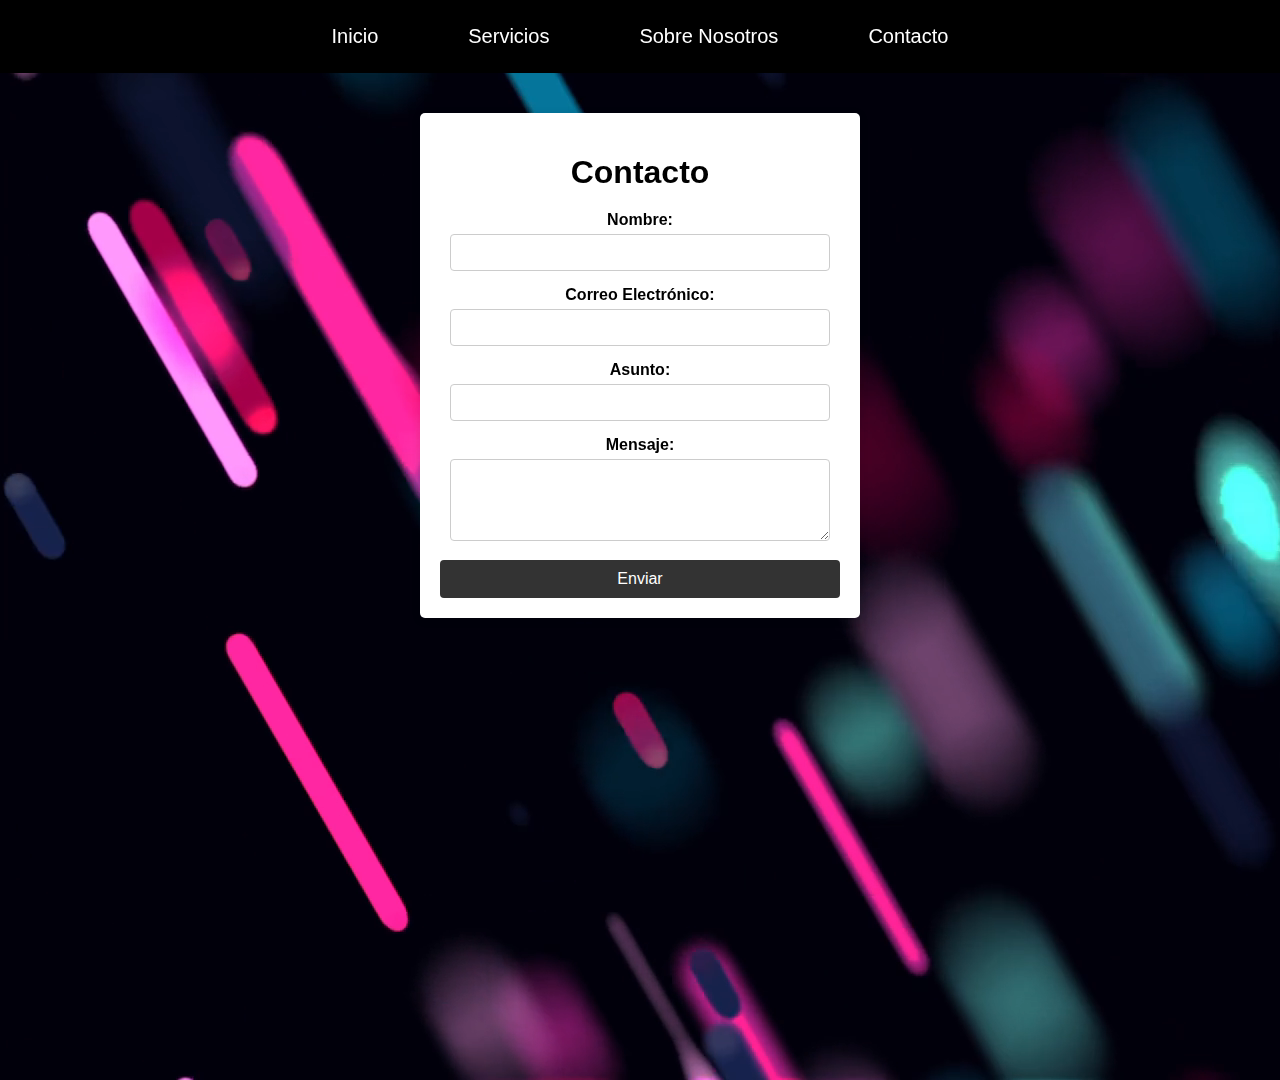
<file: contacto.html>
<!DOCTYPE html>
<html lang="es">
<head>
    <meta charset="UTF-8">
    <meta name="viewport" content="width=device-width, initial-scale=1.0">
    <link rel="icon" href="imagenes/ida_p.png" type="image/x-icon">
    <title>Contacto - Empresa de Videojuegos</title>
    <link rel="stylesheet" href="styles/styles.css">
</head>
<body>

    <nav>
        <ul>
            <li><a href="index.html">Inicio</a></li>
            <li><a href="">Servicios</a> 
                <ul>
                <li><a href="desarrollo.html">Desarrollo</a></li>
                <li><a href="distribucion.html">Distribución</a></li>
                <li><a href="">Merchandising</a></li>
            </ul>
            <li><a href="">Sobre Nosotros</a></li>
        </li>
            <li><a href="contacto.html">Contacto</a></li>
        </ul>
    </nav>

    <div class="content">
        <div class="containerFormulario">
            <h1>Contacto</h1>
            <form action="enviar_formulario.php" method="post">

                <label for="nombre">Nombre:</label>
                <input type="text" id="nombre" name="nombre" required>           

                <label for="email">Correo Electrónico:</label>
                <input type="email" id="email" name="email" required>

                <label for="asunto">Asunto:</label>
                <input type="text" id="asunto" name="asunto" required>

                <label for="mensaje">Mensaje:</label>
                <textarea id="mensaje" name="mensaje" rows="4" required></textarea>


                <button type="submit">Enviar</button>
            </form>
        </div>
    </div>

    <video class="video-background" autoplay muted loop>
        <source src="videos/transi.mp4" type="video/mp4">
        
</body>
</html>
</file>
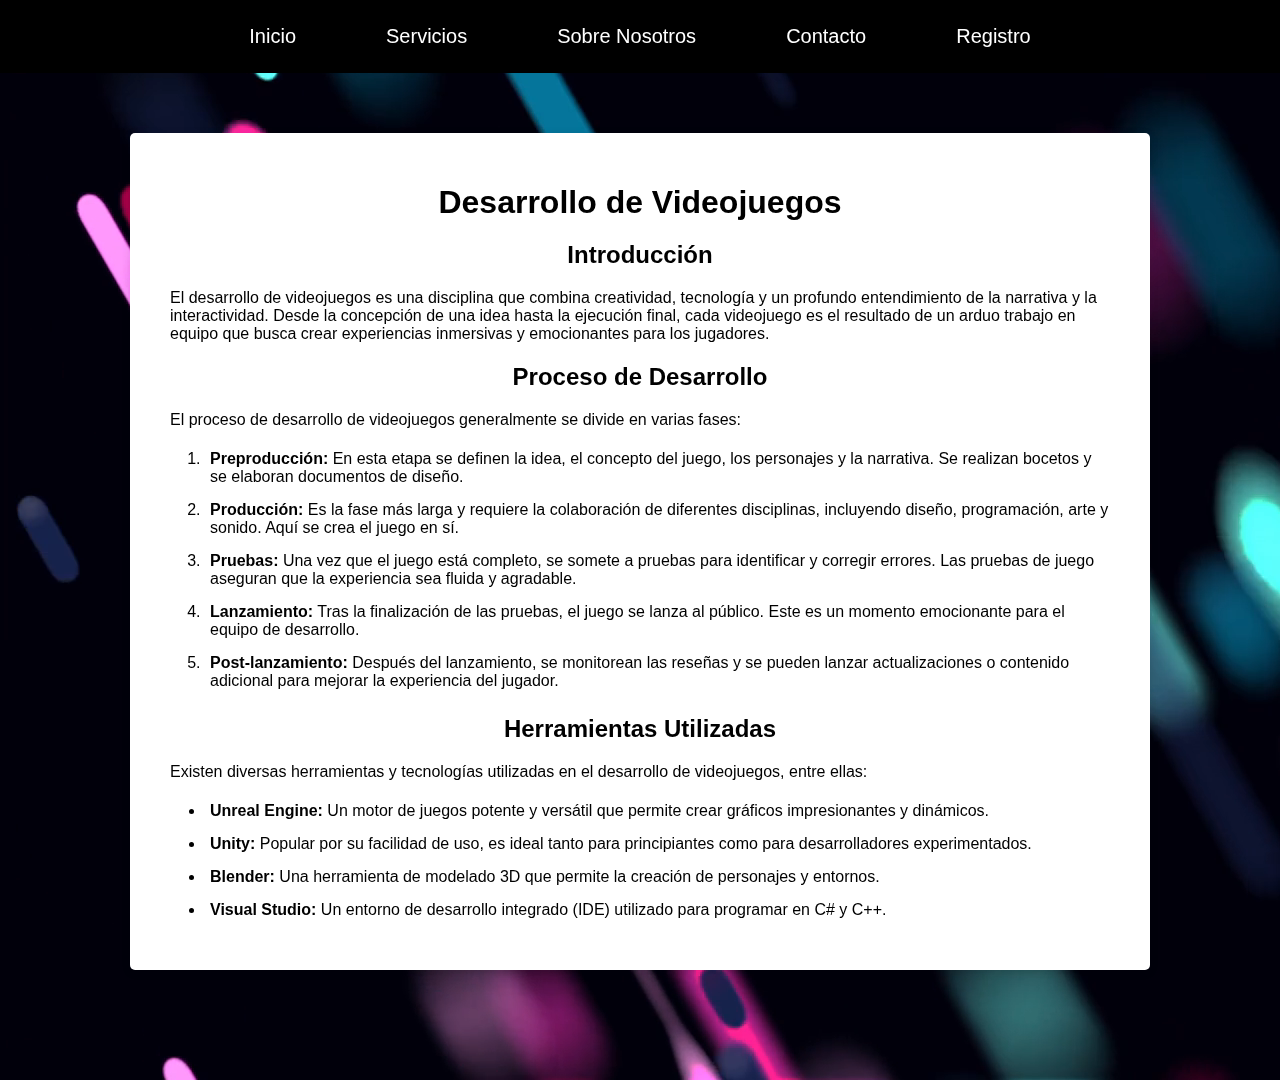
<file: desarrollo.html>
<!DOCTYPE html>
<html lang="es">
<head>
    <meta charset="UTF-8">
    <meta name="viewport" content="width=device-width, initial-scale=1.0">
    <link rel="icon" href="imagenes/ida_p.png" type="image/x-icon">
    <title>Desarrollo de Videojuegos</title>
    <link rel="stylesheet" href="styles/styles.css">
</head>
<body>
    <nav>
        <ul>
            <li><a href="inicio.html">Inicio</a></li>
            <li><a href="">Servicios</a> 
                <ul>
                <li><a href="desarrollo.html">Desarrollo</a></li>
                <li><a href="distribucion.html">Distribución</a></li>
                <li><a href="merch.html">Merchandising</a></li>
                <li><a href="reparaciones.html">Reparaciones</a></li>
            </ul>
            <li><a href="info.html">Sobre Nosotros</a></li>
            <li><a href="contacto.html">Contacto</a></li>
            <li><a href="index.html">Registro</a></li>
        </ul>
    </nav>

    <div class="content">
        <div class="container">
            <h1>Desarrollo de Videojuegos</h1>

            <section >
                <h2>Introducción</h2>
                <p>
                    El desarrollo de videojuegos es una disciplina que combina creatividad, tecnología y un profundo entendimiento de la narrativa y la interactividad. Desde la concepción de una idea hasta la ejecución final, cada videojuego es el resultado de un arduo trabajo en equipo que busca crear experiencias inmersivas y emocionantes para los jugadores.
                </p>
            </section>

            <section>
                <h2>Proceso de Desarrollo</h2>
                <p>
                    El proceso de desarrollo de videojuegos generalmente se divide en varias fases:
                </p>
                <ol>
                    <li><strong>Preproducción:</strong> En esta etapa se definen la idea, el concepto del juego, los personajes y la narrativa. Se realizan bocetos y se elaboran documentos de diseño.</li>
                    <li><strong>Producción:</strong> Es la fase más larga y requiere la colaboración de diferentes disciplinas, incluyendo diseño, programación, arte y sonido. Aquí se crea el juego en sí.</li>
                    <li><strong>Pruebas:</strong> Una vez que el juego está completo, se somete a pruebas para identificar y corregir errores. Las pruebas de juego aseguran que la experiencia sea fluida y agradable.</li>
                    <li><strong>Lanzamiento:</strong> Tras la finalización de las pruebas, el juego se lanza al público. Este es un momento emocionante para el equipo de desarrollo.</li>
                    <li><strong>Post-lanzamiento:</strong> Después del lanzamiento, se monitorean las reseñas y se pueden lanzar actualizaciones o contenido adicional para mejorar la experiencia del jugador.</li>
                </ol>
            </section>

            <section >
                <h2>Herramientas Utilizadas</h2>
                <p>
                    Existen diversas herramientas y tecnologías utilizadas en el desarrollo de videojuegos, entre ellas:
                </p>
                <ul>
                    <li><strong>Unreal Engine:</strong> Un motor de juegos potente y versátil que permite crear gráficos impresionantes y dinámicos.</li>
                    <li><strong>Unity:</strong> Popular por su facilidad de uso, es ideal tanto para principiantes como para desarrolladores experimentados.</li>
                    <li><strong>Blender:</strong> Una herramienta de modelado 3D que permite la creación de personajes y entornos.</li>
                    <li><strong>Visual Studio:</strong> Un entorno de desarrollo integrado (IDE) utilizado para programar en C# y C++.</li>
                </ul>
            </section>
        </div>
    </div>
    <video class="video-background" autoplay muted loop>
        <source src="videos/transi.mp4" type="video/mp4">
</body>
</html>
</file>
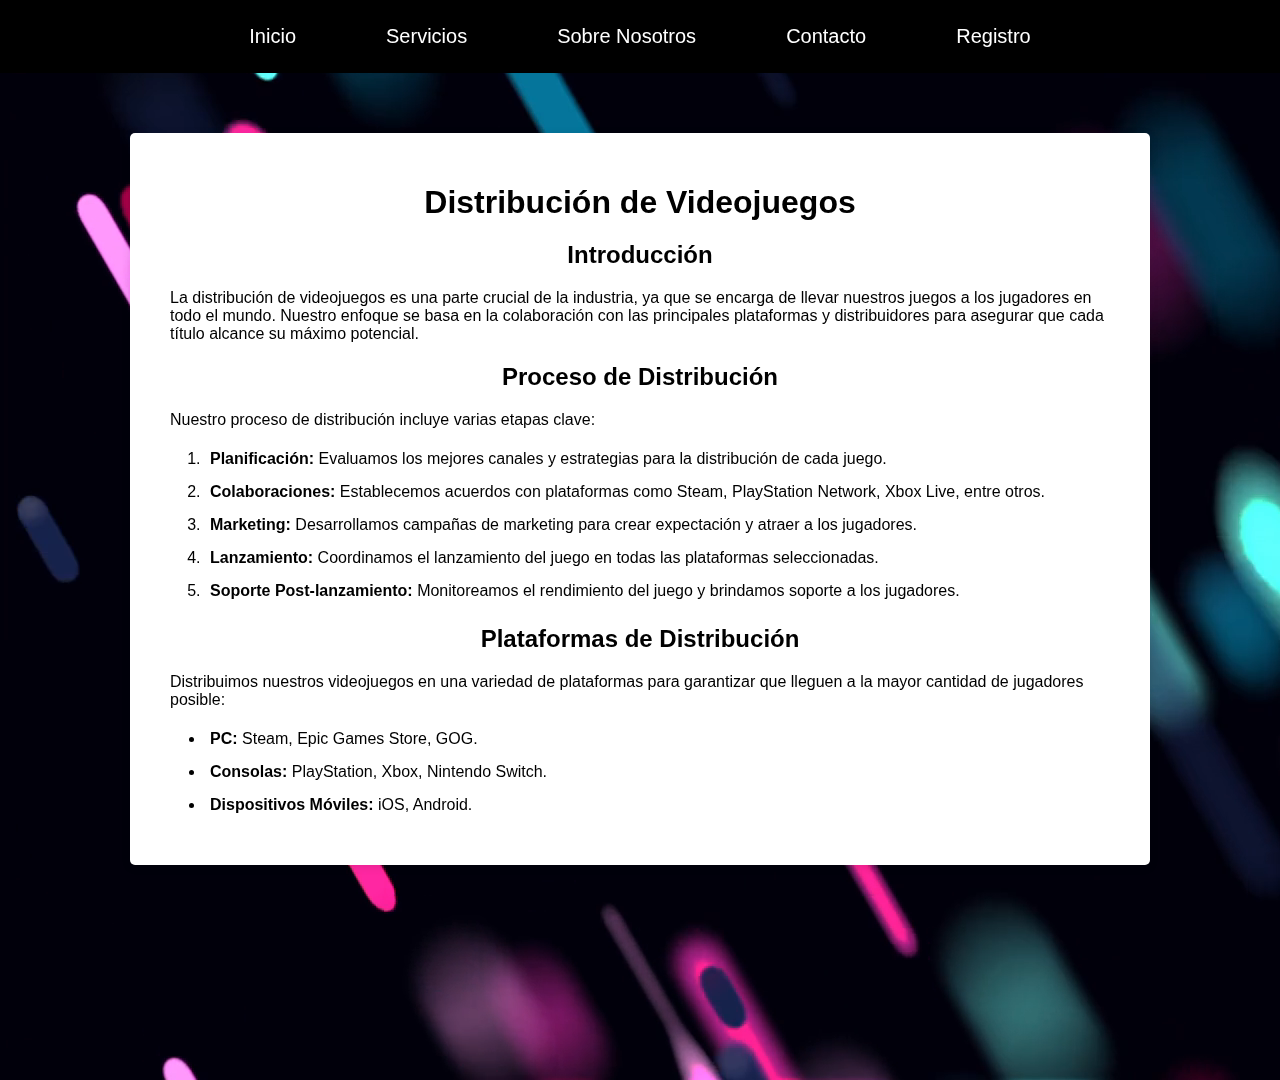
<file: distribucion.html>
<!DOCTYPE html>
<html lang="es">
<head>
    <meta charset="UTF-8">
    <meta name="viewport" content="width=device-width, initial-scale=1.0">
    <link rel="icon" href="imagenes/ida_p.png" type="image/x-icon">
    <title>Distribución de Videojuegos</title>
    <link rel="stylesheet" href="styles/styles.css">
</head>
<body>
    <nav>
        <ul>
            <li><a href="inicio.html">Inicio</a></li>
            <li><a href="">Servicios</a> 
                <ul>
                <li><a href="desarrollo.html">Desarrollo</a></li>
                <li><a href="distribucion.html">Distribución</a></li>
                <li><a href="merch.html">Merchandising</a></li>
                <li><a href="reparaciones.html">Reparaciones</a></li>
            </ul>
            <li><a href="info.html">Sobre Nosotros</a></li>
            <li><a href="contacto.html">Contacto</a></li>
            <li><a href="index.html">Registro</a></li>
        </ul>
    </nav>

    <div class="content">
        <div class="container">
            <h1>Distribución de Videojuegos</h1>

            <section>
                <h2>Introducción</h2>
                <p>
                    La distribución de videojuegos es una parte crucial de la industria, ya que se encarga de llevar nuestros juegos a los jugadores en todo el mundo. Nuestro enfoque se basa en la colaboración con las principales plataformas y distribuidores para asegurar que cada título alcance su máximo potencial.
                </p>
            </section>

            <section>
                <h2>Proceso de Distribución</h2>
                <p>
                    Nuestro proceso de distribución incluye varias etapas clave:
                </p>
                <ol>
                    <li><strong>Planificación:</strong> Evaluamos los mejores canales y estrategias para la distribución de cada juego.</li>
                    <li><strong>Colaboraciones:</strong> Establecemos acuerdos con plataformas como Steam, PlayStation Network, Xbox Live, entre otros.</li>
                    <li><strong>Marketing:</strong> Desarrollamos campañas de marketing para crear expectación y atraer a los jugadores.</li>
                    <li><strong>Lanzamiento:</strong> Coordinamos el lanzamiento del juego en todas las plataformas seleccionadas.</li>
                    <li><strong>Soporte Post-lanzamiento:</strong> Monitoreamos el rendimiento del juego y brindamos soporte a los jugadores.</li>
                </ol>
            </section>

            <section >
                <h2>Plataformas de Distribución</h2>
                <p>
                    Distribuimos nuestros videojuegos en una variedad de plataformas para garantizar que lleguen a la mayor cantidad de jugadores posible:
                </p>
                <ul>
                    <li><strong>PC:</strong> Steam, Epic Games Store, GOG.</li>
                    <li><strong>Consolas:</strong> PlayStation, Xbox, Nintendo Switch.</li>
                    <li><strong>Dispositivos Móviles:</strong> iOS, Android.</li>
                </ul>
            </section>
        </div>
    </div>
    <video class="video-background" autoplay muted loop>
        <source src="videos/transi.mp4" type="video/mp4">

</body>
</html>
</file>
<file: styles/styles.css>
body {
    font-family: Arial, sans-serif;
    margin: 0;
    padding: 0;
    background-color: #ccc;
}
/* Estilos del menú */
nav {
    background-color: black;
    padding: 15px 0;
}
nav ul {
    list-style-type: none;
    margin: 0;
    padding: 0;
    display: flex;
    justify-content: center;
}
nav ul li {
    position: relative;
    margin: 0 30px;
}
nav ul li a {
    text-decoration: none;
    color: white;
    font-size: 20px; 
    padding: 10px 15px; 
    display: block;
    transition: all 0.3s ease; /* Suaviza la transición */
}
nav ul li a:hover {
    color: #f2f2f2;
    background-color: #444;
    transform: scale(1.1); 
    border-radius: 5px;
}
/* Estilos del menú desplegable */
nav ul li ul {
    display: none; /* Ocultamos el menú desplegable por defecto */
    position: absolute;
    top: 100%;
    left: 0;
    background-color: #333;
    padding: 0;
    list-style-type: none;
}
nav ul li ul li {
    margin: 0;
    width: 200px; /* Ancho del menú desplegable */
}

nav ul li ul li a {
    padding: 10px;
    font-size: 18px; /* Tamaño más pequeño para los submenús */
}

nav ul li ul li a:hover {
    background-color: #444;
    transform: scale(1.05); /* Efecto más pequeño que en el menú principal */
}

/* Mostrar el menú desplegable al pasar el ratón */
nav ul li:hover ul {
    display: block;
}
/* Contenido para mostrar debajo del menú */
.content {
    padding: 20px;
    text-align: center;
    margin: 20px;
    padding: 20px;
}
.container {
    background: white;
    padding: 30px; /* Aumenta el padding para más espacio interno */
    border-radius: 5px;
    box-shadow: 0 2px 10px rgba(0, 0, 0, 0.1);
    width: 80%; /* Aumenta el ancho del contenedor */
    margin: 20px auto; /* Centrar el contenedor */
    text-align: left;
}
.containerIndex {
    background: white;
    padding: 30px; /* Aumenta el padding para más espacio interno */
    border-radius: 5px;
    box-shadow: 0 2px 10px rgba(0, 0, 0, 0.1);
    width: 80%; /* Aumenta el ancho del contenedor */
    margin: 20px auto; /* Centrar el contenedor */
    text-align: center;
}
p {
    margin: 10px;
    z-index: 1;
}
section li {
    margin: 5px;
    padding: 5px;
}
.containerFormulario {
    background: white;
    padding: 20px;
    border-radius: 5px;
    box-shadow: 0 2px 10px rgba(0, 0, 0, 0.1);
    width: 400px; /* Ajusta el ancho del formulario */
    margin: 0 auto; /* Centra el formulario */
    text-align: center;
}

.containerFormulario h1 {
    text-align: center;
    margin-bottom: 20px;
}

.containerFormulario label {
    display: block; /* Coloca las etiquetas en bloques para que cada una esté encima de su campo */
    margin-bottom: 5px;
    font-weight: bold; /* Añade negrita a las etiquetas para mayor visibilidad */
}

.containerFormulario input, 
.containerFormulario textarea {
    width: calc(100% - 20px); /* Ajusta el ancho de los campos de entrada */
    padding: 10px;
    margin-bottom: 15px; /* Añade margen inferior para separación */
    border: 1px solid #ccc;
    border-radius: 4px;
    box-sizing: border-box; /* Asegura que el padding no altere el ancho */
}

.containerFormulario textarea {
    resize: vertical; /* Permite ajustar el tamaño vertical del textarea si es necesario */
}

.containerFormulario button {
    width: 100%; /* Botón del mismo ancho que los campos */
    padding: 10px;
    background-color: #333;
    color: white;
    border: none;
    border-radius: 4px;
    cursor: pointer;
    font-size: 16px;
}

.containerFormulario button:hover {
    background-color: #444;
    transform: scale(1.05); /* Efecto hover para el botón */
}
a {   
    color: black;
}
h1 {
    text-align: center;
    margin-bottom: 20px; /* Espacio debajo del título */
}
h2{
    text-align: center;
}
label {
    display: block;
    margin-bottom: 5px;
}
input, textarea {
    width: 100%;
    padding: 10px;
    margin-bottom: 10px;
    border: 1px solid #ccc;
    border-radius: 4px;
}
button {
    width: 100%;
    padding: 10px;
    background-color:  #333;
    color: white;
    border: none;
    border-radius: 4px;
    cursor: pointer;
}
button:hover {
    color: #f2f2f2;
    background-color: #444;
    transform: scale(1.1); /* Aumenta ligeramente el tamaño */
    border-radius: 5px;
}
.video-background {
    position: absolute;
    top: 0;
    left: 0;
    object-fit: cover; /* El video cubre toda la pantalla sin deformarse */
    z-index: -1; /* Envía el video al fondo */
}
</file>
